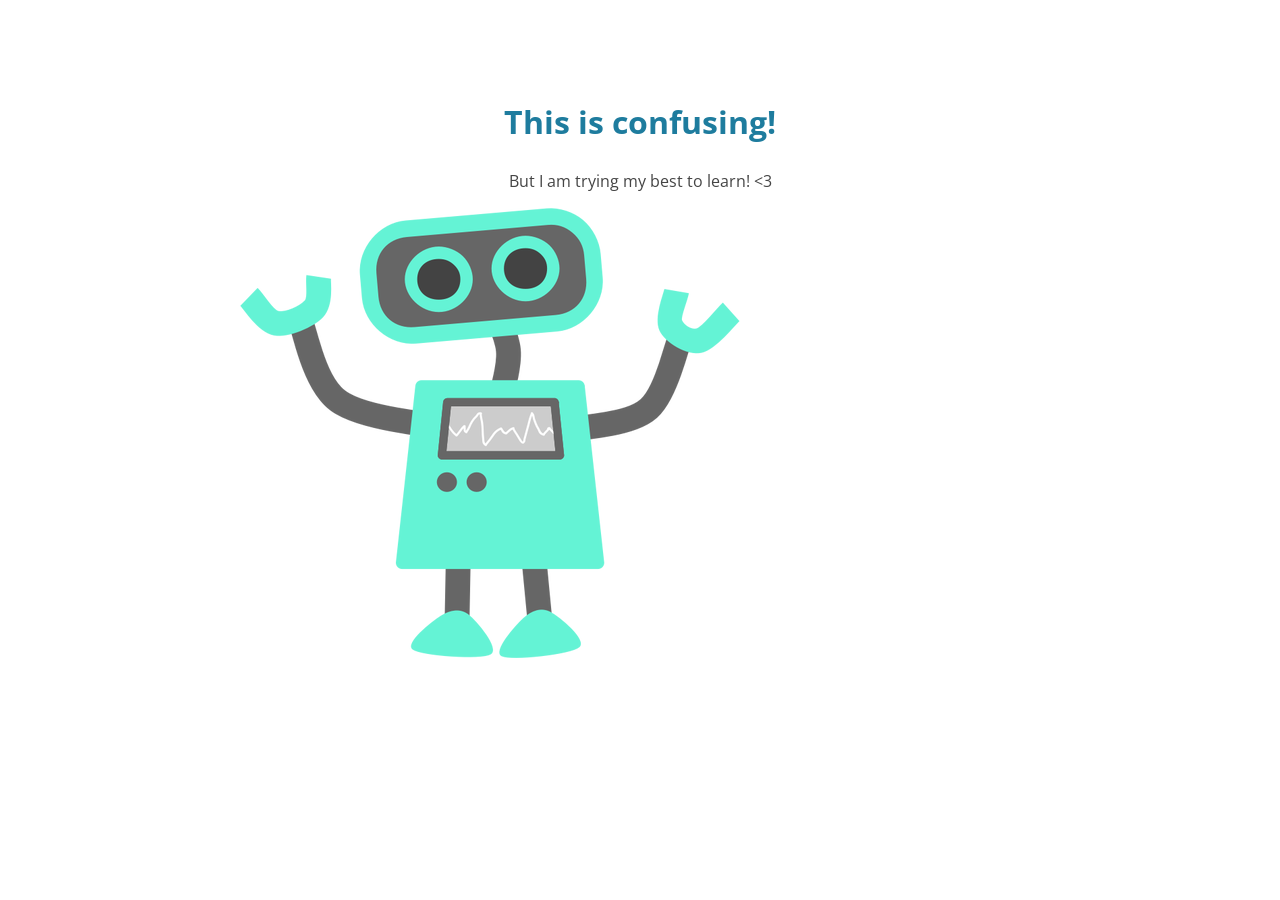
<file: index.html>
<!DOCTYPE html>
<html lang="en">
<head>
	<meta charset="UTF-8">
	<title>This shit ios confusing!</title>
	<link href='http://fonts.googleapis.com/css?family=Open+Sans' rel='stylesheet' type='text/css'>
	<link rel="stylesheet" href="css/style.css">
</head>
<body>
	<section>
		<h1>This is confusing!</h1>
		<p>But I am trying my best to learn! <3</p>
		<img src="img/happy-blue-robot.png">
	</section>
</body>
</html>
</file>
<file: css/style.css>
section {
	width: 800px;
	margin: 100px auto;
}
section h1,
section p {
	text-align: center;
	color: #454545;
}
section h1 {
	font: 32px 'Open Sans';
	font-weight: bold;
	color: #1e7c9e;
}
section p {
	font: 16px 'Open Sans';
}
</file>
